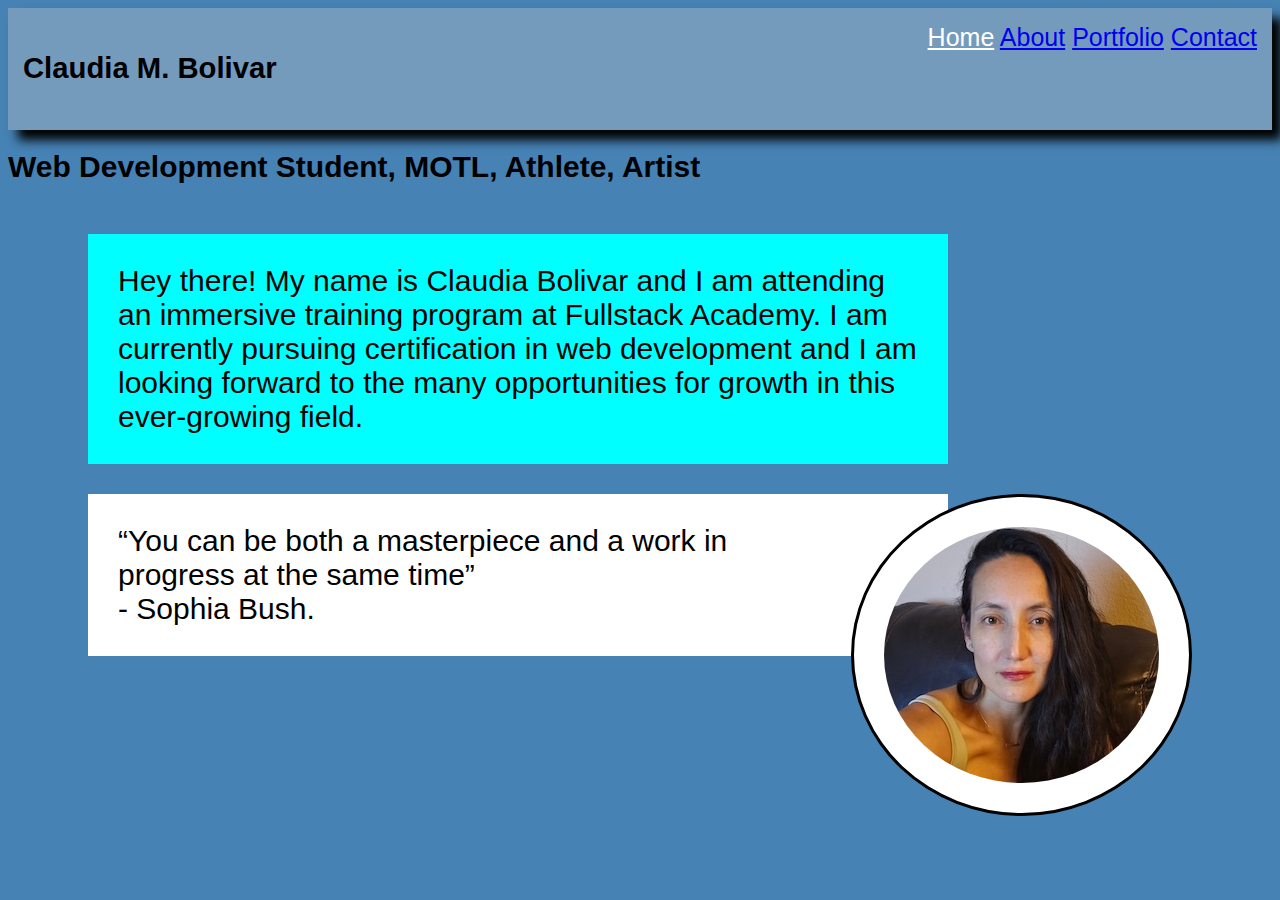
<file: index.html>
<!DOCTYPE html>
<html lang="en">

<head>
    <meta charset="UTF-8">
    <meta name="viewport" content="width=device-width, initial-scale=1.0">
    <title>Home</title>
    <link rel="stylesheet" href="style.css">
    <script src="Javascript.js"></script>
</head>

<section style="font-family: Verdana, Geneva, Tahoma, sans-serif;">
    <nav>
        <div class="author">
            <h3>Claudia M. Bolivar</h3>
        </div>
        <div class="links">
            <a href="./index.html">Home</a>
            <a href="./about.html">About</a>
            <a href="./portfolio.html">Portfolio</a>
            <a href="./contact.html">Contact</a>
        </div>
    </nav>
</section>

<section>
    <header>
        <h1>Web Development Student, MOTL, Athlete, Artist</h1>
    </header>

    <body>
        <div id="display">
            <p id="about">
                Hey there! My name is Claudia Bolivar and I am attending an immersive training program at Fullstack
                Academy. I am currently pursuing certification in web development and I am looking forward to the many
                opportunities for growth in this ever-growing field.
            </p>
        </div>
        <img src="./20241014_202923.jpg" alt="bioImg" />
    </body>

   
        <div id="quote">
            “You can be both a masterpiece and a work in progress at the same time”
            <br>
            - Sophia Bush.
        </div>
   

</section>

</html>
</file>
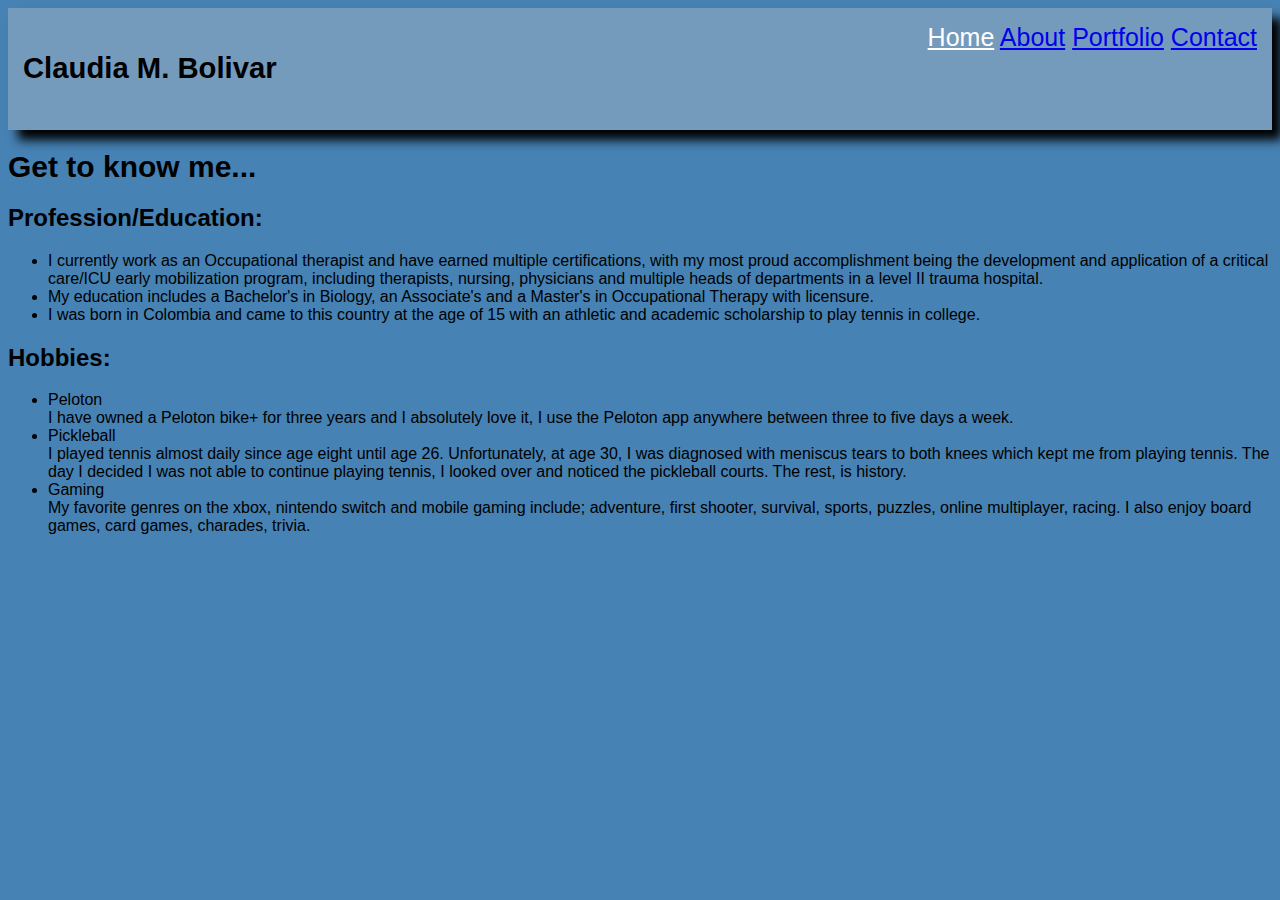
<file: about.html>
<!DOCTYPE html>
<html lang="en">

<head>
    <meta charset="UTF-8">
    <meta name="viewport" content="width=device-width, initial-scale=1.0">
    <title>About</title>
    <link rel="stylesheet" href="style.css">
    <script src="Javascript.js"></script>
</head>

<section style="font-family: Verdana, Geneva, Tahoma, sans-serif;">
    <nav>
        <div class="author">
            <h3>Claudia M. Bolivar</h3>
        </div>
        <div class="links">
            <a href="./index.html">Home</a>
            <a href="./about.html">About</a>
            <a href="./portfolio.html">Portfolio</a>
            <a href="./contact.html">Contact</a>
        </div>
    </nav>
</section>

<header>
    <h1>Get to know me...</h1>
</header>

<body>
    <div>
        <h2>
            Profession/Education:
        </h2>
        <ul>
            <li>
                I currently work as an Occupational therapist and have earned multiple certifications, with my most
                proud accomplishment
                being the development and application of a critical care/ICU early mobilization program, including
                therapists,
                nursing, physicians and multiple heads of departments in a level II trauma hospital.
            </li>
            <li>
                My education includes a Bachelor's in Biology, an Associate's and a Master's in Occupational Therapy
                with licensure.
            </li>
            <li>
                I was born in Colombia and came to this country at the age of 15 with an athletic and academic
                scholarship to play tennis in college.
            </li>
        </ul>
    </div>
    <div>
        <h2>
            Hobbies:
        </h2>
        <ul>
            <li>Peloton</li>
            I have owned a Peloton bike+ for three years and I absolutely love it, I use the Peloton app anywhere
            between three to five days a week.
            <li>Pickleball</li>
            I played tennis almost daily since age eight until age 26. Unfortunately, at age 30, I was diagnosed with
            meniscus tears to both knees which kept me from playing tennis. The day I decided I was not able to continue
            playing tennis, I looked over and noticed the pickleball courts. The rest, is history.
            <li>Gaming</li>
            My favorite genres on the xbox, nintendo switch and mobile gaming include; adventure, first shooter,
            survival, sports, puzzles, online multiplayer, racing. I also enjoy board games, card games, charades,
            trivia.
    </div>
</body>

</html>
</file>
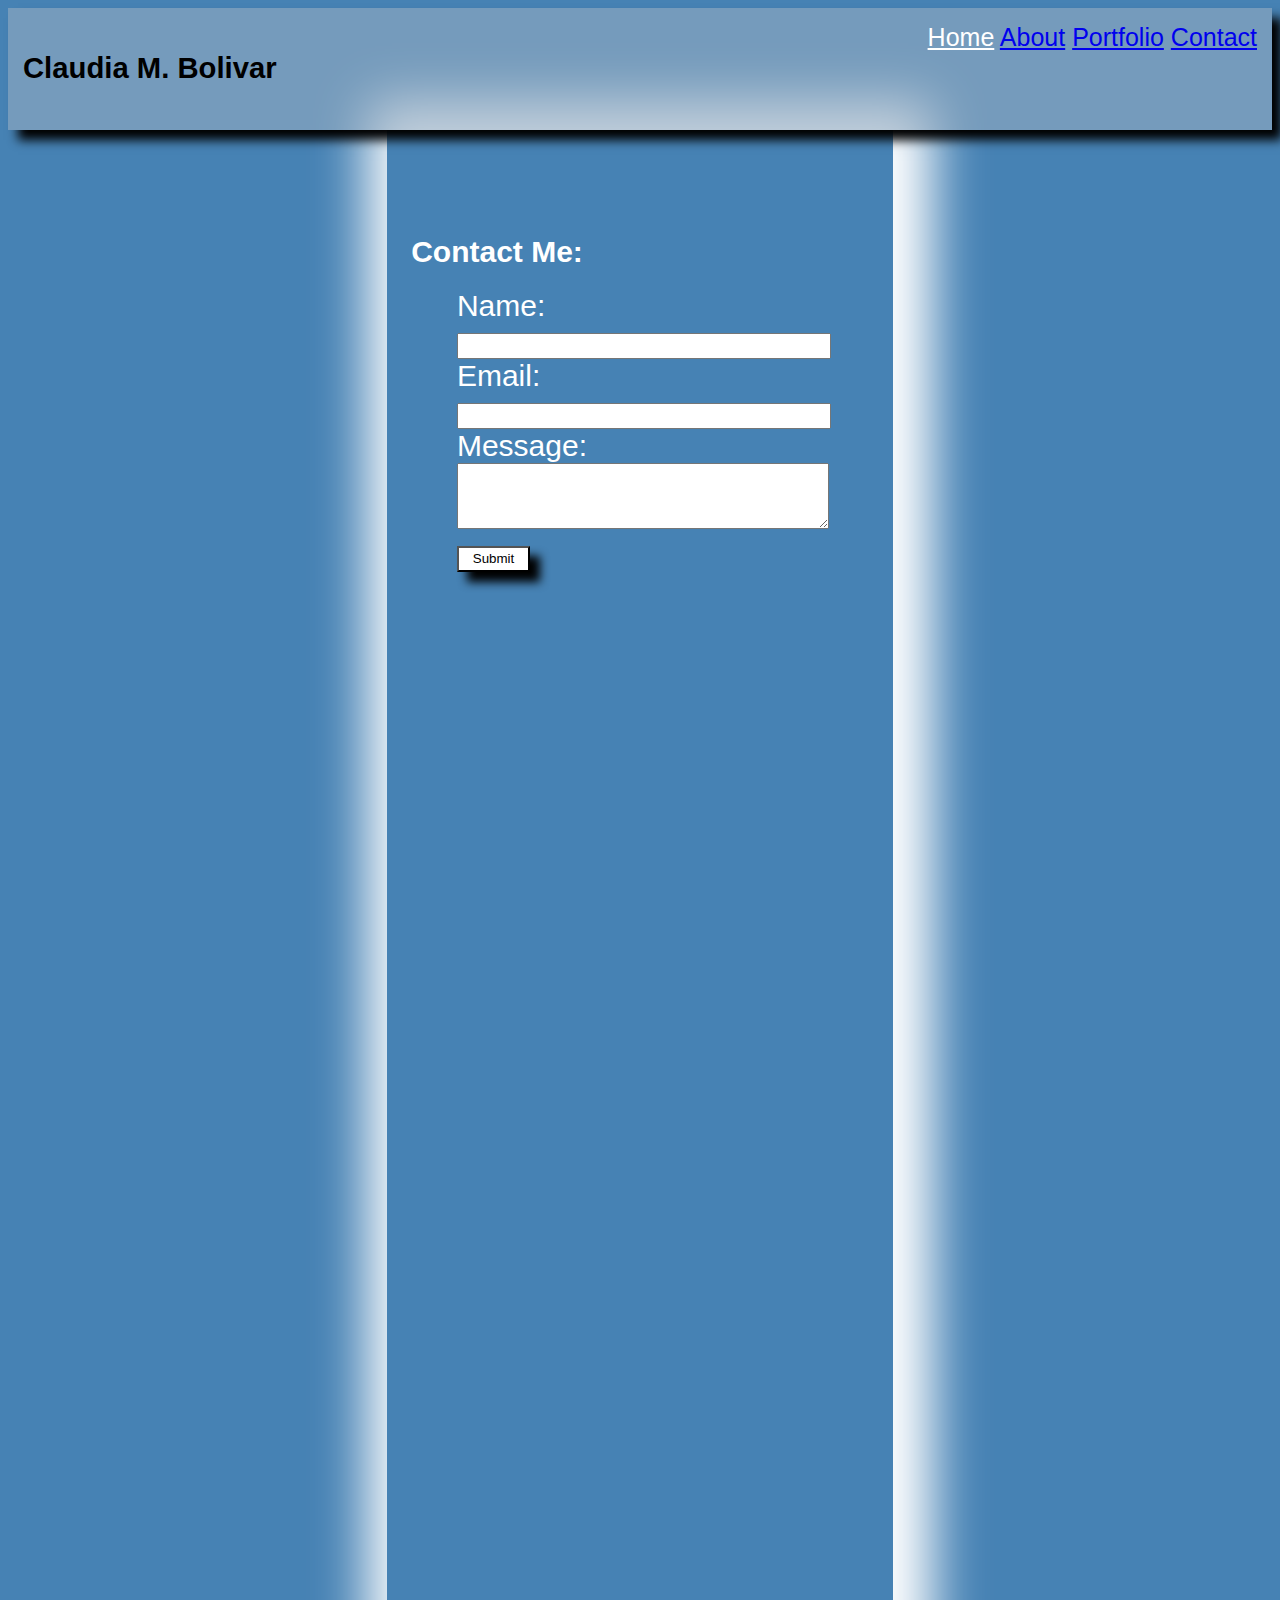
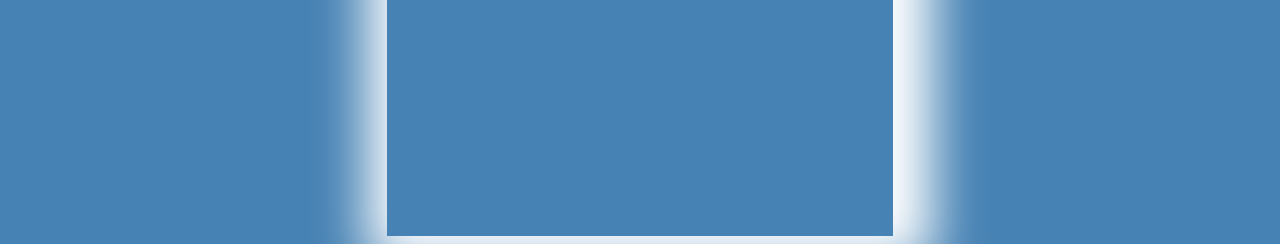
<file: contact.html>
<!DOCTYPE html>
<html lang="en">

<head>
    <meta charset="UTF-8">
    <meta name="viewport" content="width=device-width, initial-scale=1.0">
    <title>Contact</title>
    <link rel="stylesheet" href="style.css">
    <script src="Javascript.js"></script>
</head>

<section style="font-family: Verdana, Geneva, Tahoma, sans-serif;">
    <nav>
        <div>
            <h3 class="author">Claudia M. Bolivar</h3>
        </div>
        <div class="links">
            <a href="./index.html">Home</a>
            <a href="./about.html">About</a>
            <a href="./portfolio.html">Portfolio</a>
            <a href="/contact.html">Contact</a>
        </div>
    </nav>
</section>

<section>
    <div class="contact" id="hoverPurple">

        <body>
            <h1>Contact Me:</h1>
            <form action="./success.html" class="main">
                <div>
                    <label for="nameField">Name:</label>
                    <br>
                    <input type="text" name="contact" id="nameField">
                </div>

                <div>
                    <label for="emailField">Email:</label>
                    <br>
                    <input type="text" name="contact" id="emailField">
                </div>

                <div>
                    <label for="messageField">Message:</label>
                    <br>
                    <textarea type="text" name="contact" id="messageField"></textarea>
                </div>

                <div>
                    <label for="submitButton"></label>
                    <input type="submit" name="contact" id="submitButton">
                </div>
            </form>
        </body>
    </div>
</section>


</html>
</file>
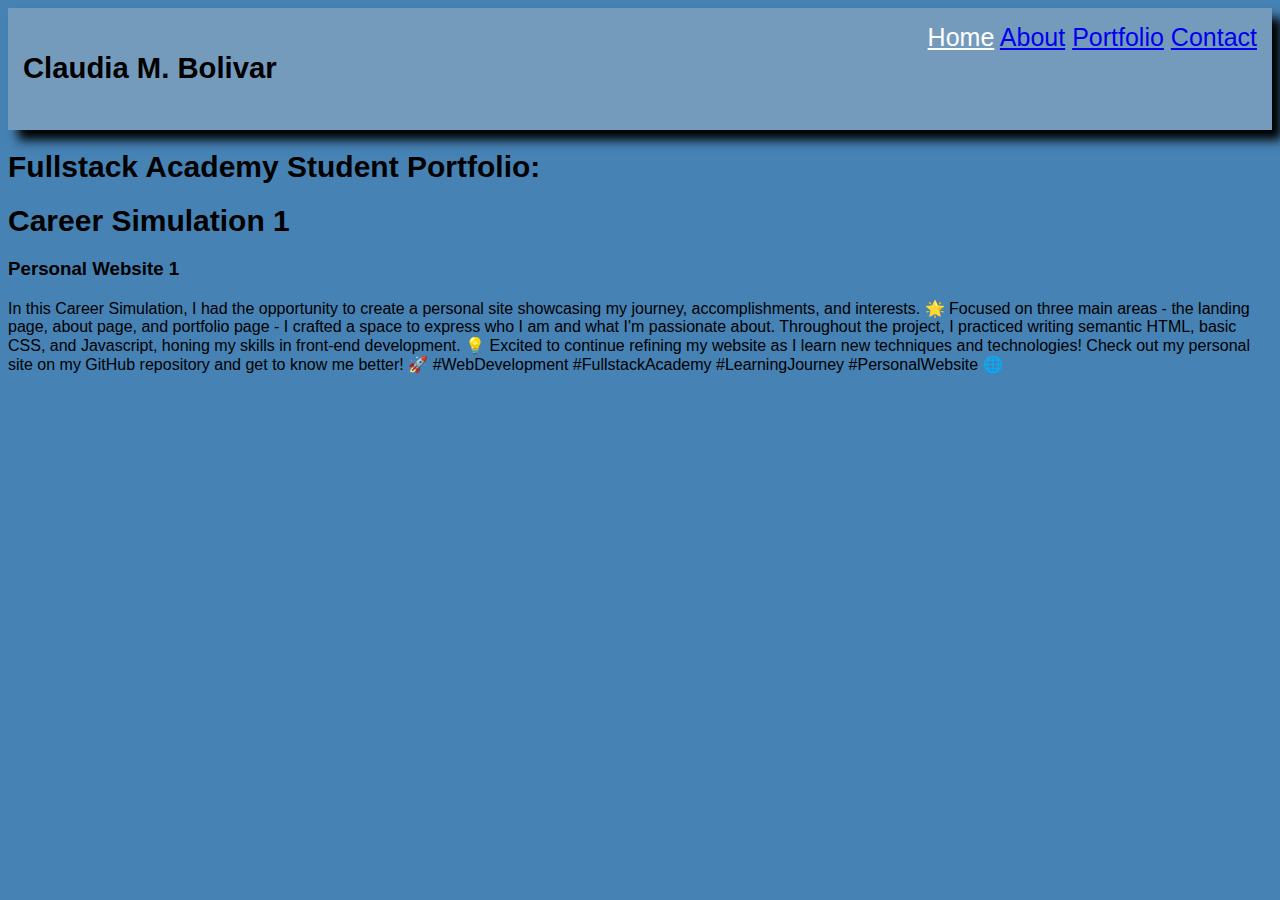
<file: portfolio.html>
<!DOCTYPE html>
<html lang="en">

<head>
    <meta charset="UTF-8">
    <meta name="viewport" content="width=device-width, initial-scale=1.0">
    <title>Portfolio</title>
    <link rel="stylesheet" href="style.css">
    <script src="Javascript.js"></script>
</head>
<section style="font-family: Verdana, Geneva, Tahoma, sans-serif;">
    <nav>
        <div class="author">
            <h3>Claudia M. Bolivar</h3>
        </div>
        <div class="links">
            <a href="./index.html">Home</a>
            <a href="./about.html">About</a>
            <a href="./portfolio.html">Portfolio</a>
            <a href="./contact.html">Contact</a>
        </div>
    </nav>
</section>
<header>
    <h1>Fullstack Academy Student Portfolio:</h1>
    <h1>Career Simulation 1</h1>
</header>

<body>
    <p>
        <h3>Personal Website 1</h3>
       
In this Career Simulation, I had the opportunity to create a personal site showcasing my journey, accomplishments, and interests. 🌟 Focused on three main areas - the landing page, about page, and portfolio page - I crafted a space to express who I am and what I'm passionate about.

Throughout the project, I practiced writing semantic HTML, basic CSS, and Javascript, honing my skills in front-end development. 💡 Excited to continue refining my website as I learn new techniques and technologies!

Check out my personal site on my GitHub repository and get to know me better! 🚀 #WebDevelopment #FullstackAcademy #LearningJourney #PersonalWebsite 🌐
    </p>
</body>

</html>
</file>
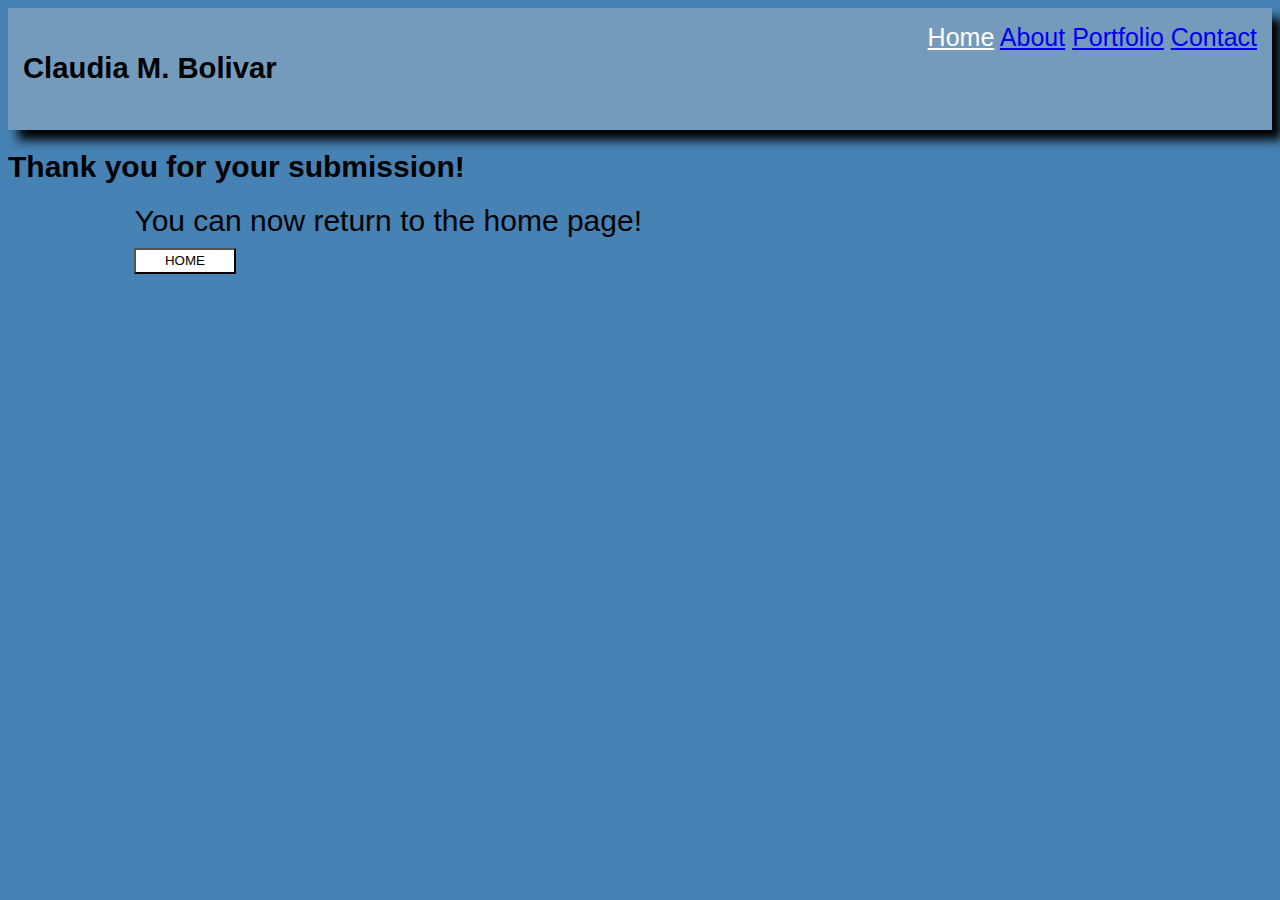
<file: success.html>
<!DOCTYPE html>
<html lang="en">

<head>
    <meta charset="UTF-8">
    <meta name="viewport" content="width=device-width, initial-scale=1.0">
    <title>Document</title>
    <link rel="stylesheet" href="style.css">
    <script src="Javascript.js"></script>
</head>
<section style="font-family: Verdana, Geneva, Tahoma, sans-serif;">
    <nav>
        <div>
            <h3>Claudia M. Bolivar</h3>
        </div>
        <div>
            <a href="./index.html">Home</a>
            <a href="./about.html">About</a>
            <a href="./portfolio.html">Portfolio</a>
            <a href="./contact.html">Contact</a>
        </div>
    </nav>
</section>
<header>
    <h1>Thank you for your submission!</h1>
</header>

<body id="textSize">
   
    <form action="./index.html">
        <label for="home"> You can now return to the home page!</label>
        <br>
        <input type="submit" value="HOME" id="home">
    </form>
</body>

</html>
</file>
<file: style.css>
html {
  background-color: steelblue;
  font-family: 'Gill Sans', 'Gill Sans MT', Calibri, 'Trebuchet MS', sans-serif;
}

/*navigation header*/
nav {
  background-color: rgba(151, 173, 193, 0.585);
  padding: 15px;
  display: flex;
  justify-content: space-between;
  font-size: 25px;
  box-shadow: 10px 10px 10px 0px;
  position: sticky;
  box-sizing: border-box;
}

/*h1 for all pages unless individually determined*/
h1 {
  font-family: Verdana, Geneva, Tahoma, sans-serif;
  font-size: 30px;
}

/*image for home/index section*/
img {
  border: 50px;
  border: solid;
  padding-block: 30px;
  padding-inline: 30px;
  background-color: white;
  vertical-align: middle;
  float: inline-end;
  margin-right: 80px;
  border-radius: 100%;

}

#about {
  background-color: aqua;
  width: 800px;
  font-size: 30px;
  padding-inline: 30px;
  padding-bottom: 30px;
  padding-top: 30px;
  margin-left: 80px;
  float: inline-start;
}

/*home section*/
#display {
  display: inline-block;
  vertical-align: middle;
}

#quote {
  margin-inline: 80px;
  width: 800px;
  font-size: 30px;
  padding-inline: 30px;
  padding-bottom: 30px;
  padding-top: 30px;
  background-color: white;
}

/*contact section*/
.contact {
  padding: 85px 24px 100%;
  font-size: 30px;
  color: white;
  margin-inline: 30%;
  box-shadow: 10px 0 50px 30px white;
}

#hoverPurple:hover {
  background-color: hsla(240, 62%, 66%, 0.325);
}

form {
  padding-inline: 10%;
}

textarea {
  width: 80%;
  inline-size: 100%;
  line-height: 30px;
}

input {
  width: stretch;
  inline-size: 100%;
  line-height: 20px;
}

#submitButton {
  width: 20%;
  background-color: white;
  box-shadow: 10px 10px 10px 0px;
}

/*HOME link*/
a:nth-child(1) {
  color: white;
}

/*success page*/
#home {
  width: 10%;
  background-color: white;
  justify-items: center;
}

#textSize {
  font-size: 30px;
}
</file>
